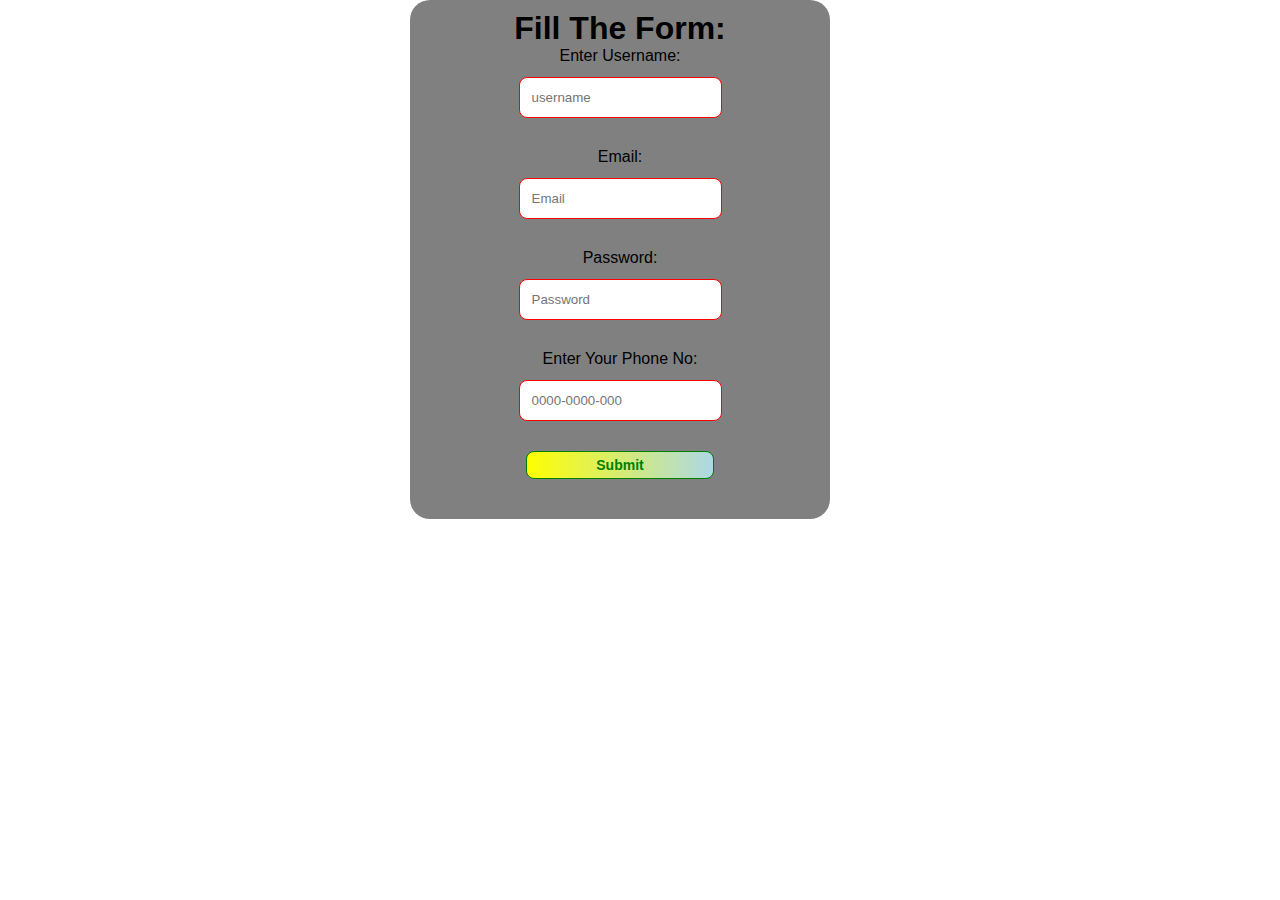
<file: index.html>
<!DOCTYPE html>
<html lang="en">
  <html>
    <head>
      <meta charset="UTF-8" />
      <meta http-equiv="X-UA-Compatible" content="IE=edge" />
      <meta name="viewport" content="width=device-width, initial-scale=1.0" />
      <title>Form</title>
      <link rel="shortcut icon" href="img/download.png" type="image/x-icon" />
      <script src="form.js"></script>
      <link rel="stylesheet" href="styles.css" />
      <style>
        @import url("https://fonts.cdnfonts.com/css/satoshi");
      </style>
    </head>
    <body>
      <div class="show-hide">
        <form onsubmit="submit1() ;return false"; >
          <div id="hide-show">
            <h1>Fill The Form:</h1>
            <div class="inputs name">
              <div class="username">
                <label for="username">Enter Username:</label>
                <input
                  type="text"
                  id="username"
                  placeholder="username"
                  required
                />
              </div>
              <div class="email name">
                <label for="email">Email:</label>
                <input type="Email" id="email" placeholder="Email" required />
              </div>
              <div class="password">
                <label for="password">Password:</label>
                <input
                  type="Password"
                  id="password"
                  placeholder="Password"
                  required
                />
              </div>
              <div class="phone name">
                <label for="phone">Enter Your Phone No:</label>
                <input
                  type="tel"
                  id="phone"
                  name="phone"
                  required
                  placeholder="0000-0000-000"
                />
              </div>
            </div>
            <div class="button">
              <button id="button" type="submit">Submit</button>
            </div>
          </div>
          <div class="popup">
            <div class="content">
              <p class="content-heading">Your form is submitted:</p>
              <p class="press">Press close to see entered data</p>
              <div class="button-close">
                <button id="close" onclick="closebtn()  " type="button">
                  Close
                </button>
              </div>
            </div>
          </div>
        </form>

        <br /><br />
        <br />
        <div id="your-data">
          <div class="username-input">
            <p class="entered-username">Your Username:</p>
            <span id="data"></span>
          </div>
          <div class="email-input">
            <p class="entered-email">Your Email:</p>
            <p class="email-show"></p>
          </div>
          <div class="password-input">
            <p class="entered-password">Your Password:</p>
            <p class="password-show"></p>
          </div>
          <div class="phone-input">
            <p class="entered-phone">Your Phone Number:</p>
            <p class="phone-show"></p>
          </div>
        </div>
      </div>
    </body>
  </html>
</html>
</file>
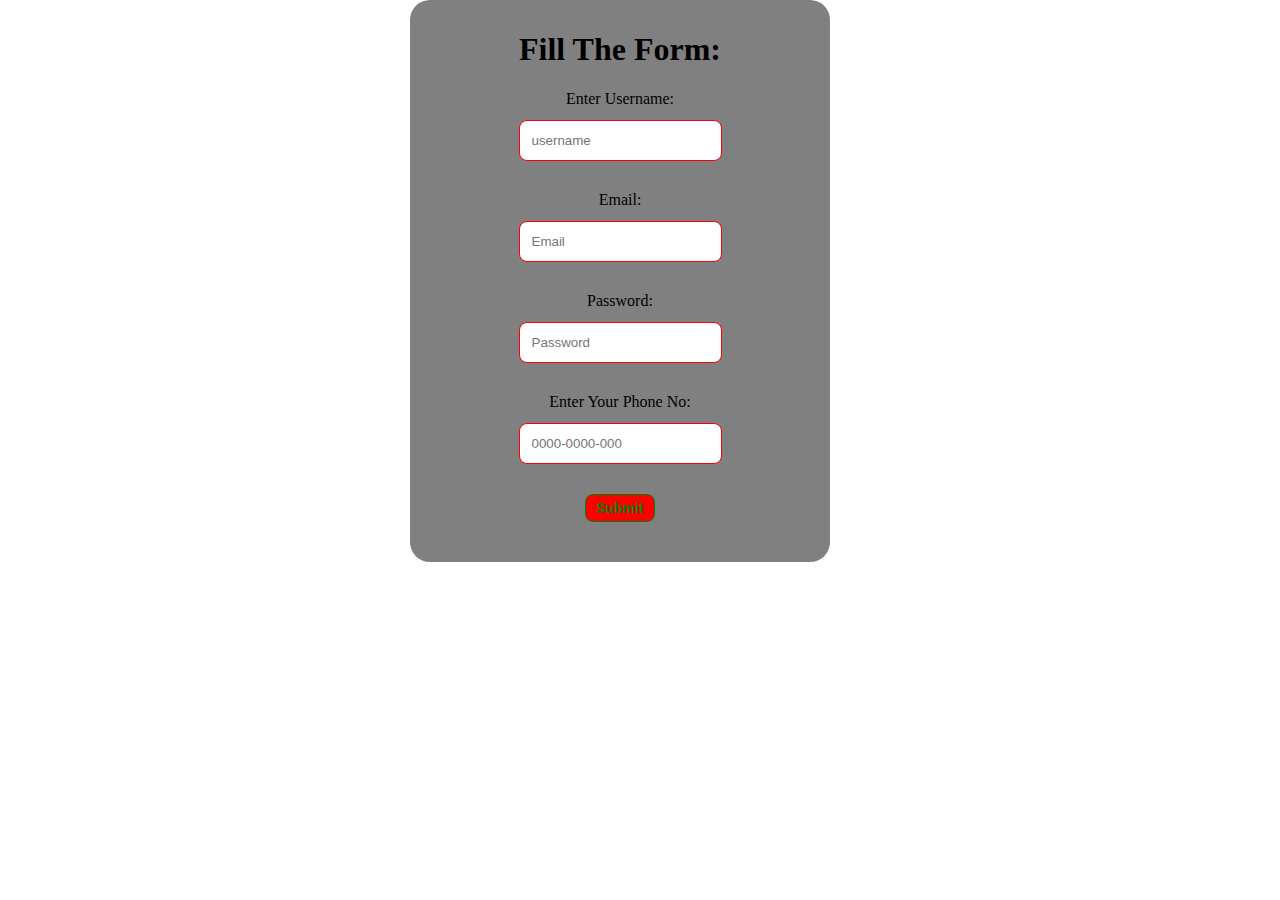
<file: test.html>
<!DOCTYPE html>
<html lang="en">
  <html>
    <head>
      <meta charset="UTF-8" />
      <meta http-equiv="X-UA-Compatible" content="IE=edge" />
      <meta name="viewport" content="width=device-width, initial-scale=1.0" />
      <title>Form</title>
      <link rel="shortcut icon" href="img/download.png" type="image/x-icon" />
      <script src="index.js"></script>
      <link rel="stylesheet" href="test.css" />
    </head>
    <body>
      <div class="show-hide">
        <form onsubmit="submit1() ;return false" ;>
          <div id="hide-show">
            <h1>Fill The Form:</h1>
            <div class="inputs">
              <div class="username">
                <label for="username">Enter Username:</label>
                <input
                  type="text"
                  id="username"
                  placeholder="username"
                  required
                />
              </div>
              <div class="email">
                <label for="email">Email:</label>
                <input type="Email" id="email" placeholder="Email" required />
              </div>
              <div class="password">
                <label for="password">Password:</label>
                <input
                  type="Password"
                  id="password"
                  placeholder="Password"
                  required
                />
              </div>
              <div class="phone">
                <label for="phone">Enter Your Phone No:</label>
                <input
                  type="tel"
                  id="phone"
                  name="phone"
                  required
                  placeholder="0000-0000-000"
                />
              </div>
            </div>
            <div class="button">
              <button id="button" type="submit">Submit</button>
            </div>
          </div>
          <div class="popup">
            <div class="content">
              <p class="content-heading">Your form is submitted:</p>
              <div class="button-close">
                <button id="close" onclick="closebtn()  " type="button">
                  Close
                </button>
              </div>
            </div>
          </div>
        </form>

        <br /><br />
        <br />
        <div id="your-data">
          <span id="data"></span>
          <p class="email-show"></p>
          <p class="password-show"></p>
          <p class="phone-show"></p>
        </div>
      </div>
    </body>
  </html>
</html>
</file>
<file: styles.css>
body {
  margin: 0;
  padding: 0%;
  font-family: "Satoshi", sans-serif;
}
* {
  margin: 0%;
  padding: 0%;
}
#hide-show {
  display: flex;
  flex-direction: column;
  width: 100%;
  max-width: 400px;
  min-width: 400px;
  height: 100%;
  /* margin-left: auto;
    margin-right: auto; */
  justify-content: center;
  background-color: gray;
  align-items: center;
  border-radius: 20px;
  padding: 10px;
}
#your-data {
  width: 100%;
  max-width: 400px;
  height: 100%;
  justify-content: center;
  background-color: gray;
  align-items: center;
  border-radius: 20px;
  padding: 10px;
  height: 100%;
  max-height: 500px;
  min-height: 500px;
  margin-top: 10px;
  /* margin: auto; */
  display: none;
}
.inputs {
  display: flex;
  flex-direction: column;
  gap: 30px;
}
.username {
  display: flex;
  flex-direction: column;
  align-items: center;
  gap: 12px;
}
#username {
  padding: 12px;
  border: 1px solid red;
  border-radius: 8px;
}
.email {
  display: flex;
  flex-direction: column;
  align-items: center;
  gap: 12px;
}
#email {
  padding: 12px;
  border: 1px solid red;
  border-radius: 8px;
}
.password {
  display: flex;
  flex-direction: column;
  align-items: center;
  gap: 12px;
}
#password {
  padding: 12px;
  border: 1px solid red;
  border-radius: 8px;
}
.phone {
  display: flex;
  flex-direction: column;
  align-items: center;
  gap: 12px;
}
#phone {
  padding: 12px;
  border: 1px solid red;
  border-radius: 8px;
}
.button {
  margin-top: 30px;
  margin-bottom: 30px;
}
#button {
  border-radius: 8px;
  color: green;
  font-size: 14px;
  font-weight: 700;
  border: 1px solid green;
  background: linear-gradient(to left, lightblue, yellow);
  cursor: pointer;
  padding: 5px 10px;
  transition: 0.5s;
  width: 100%;
  max-width: 188px;
  min-width: 188px;
}
#button:hover {
  background: linear-gradient(to left, yellow, lightblue);
  transition: 0.5s;
}
.popup {
  display: none;
  width: 100%;
}
.content {
  position: absolute;
  top: 60%;
  left: 42%;
  right: 0;
  bottom: 0;
  margin-top: -150px;
  display: flex;
  flex-direction: column;
  justify-content: center;
  align-items: center;
  background-color: white;
  width: 100%;
  max-width: 200px;
  height: 100%;
  gap: 15px;
  max-height: 150px;
  border-radius: 12px;
}
.press {
  width: 100%;
  font-size: 12px;
  display: flex;
  align-items: center;
  justify-content: center;
  color: red;
}
.content-heading {
  font-weight: bolder;
}
.button-close {
  display: flex;
  align-items: center;
  justify-content: center;
}
#close {
  background: yellow;
  cursor: pointer;
  padding: 5px 10px;
  transition: 0.5s;
  border-radius: 8px;
  border: 1px solid red;
  color: red;
}
#close:hover {
  background: red;
  cursor: pointer;
  padding: 5px 10px;
  transition: 0.5s;
  border-radius: 8px;
  border: 1px solid yellow;
  color: yellow;
}

.show-hide {
  display: flex;
  gap: 40px;
  justify-content: center;
  align-items: center;
  margin: auto;
  position: relative;
}
span {
  font-size: 20px;
  font-weight: bolder;
  color: blue;
  font-style: italic;
}
.email-input {
  display: flex;
  flex-direction: column;
  align-items: center;
  justify-content: center;
  padding-bottom: 30px;
  gap: 12px;
}
.password-input {
  display: flex;
  flex-direction: column;
  align-items: center;
  justify-content: center;
  padding-bottom: 30px;
  gap: 12px;
}
.phone-input {
  display: flex;
  flex-direction: column;
  align-items: center;
  justify-content: center;
  padding-bottom: 30px;
  gap: 12px;
}
.entered-username {
  font-size: larger;
  font-weight: bolder;
  color: white;
}
.entered-email {
  font-size: larger;
  font-weight: bolder;
  color: white;
}
.entered-password {
  font-size: larger;
  font-weight: bolder;
  color: white;
}
.entered-phone {
  font-size: larger;
  font-weight: bolder;
  color: white;
}
.username-input {
  display: flex;
  flex-direction: column;
  align-items: center;
  justify-content: center;
  padding-bottom: 30px;
  gap: 12px;
}
.email-show {
  font-size: 20px;
  font-weight: bolder;
  color: blue;
  font-style: italic;
}
.password-show {
  font-size: 20px;
  font-weight: bolder;
  color: blue;
  font-style: italic;
}
.phone-show {
  font-size: 20px;
  font-weight: bolder;
  color: blue;
  font-style: italic;
}
</file>
<file: test.css>
body{
    margin: 0;
    padding: 0%;
}
#hide-show{
    display: flex;
    flex-direction: column;
    width: 100%;
    max-width: 400px;
    min-width: 400px;
    height: 100%;
    /* margin-left: auto;
    margin-right: auto; */
    justify-content: center;
    background-color: gray;
    align-items: center;
    border-radius: 20px;
    padding: 10px;
}
#your-data{
    width: 100%;
    max-width: 400px;
    height: 100%;
    justify-content: center;
    background-color: gray;
    align-items: center;
    border-radius: 20px;
    padding: 10px;
    height: 100%;
    max-height: 562px;
    min-height: 562px;
    display: none;
}
.inputs{
    display: flex;
    flex-direction: column;
    gap: 30px;
}
.username{
    display: flex;
    flex-direction: column;
    align-items: center;
    gap: 12px;
}
#username{
    padding: 12px;
    border: 1px solid red;
    border-radius: 8px;
}
.email{
    display: flex;
    flex-direction: column;
    align-items: center;
    gap: 12px;
}
#email{
    padding: 12px;
    border: 1px solid red;
    border-radius: 8px;
}
.password{
    display: flex;
    flex-direction: column;
    align-items: center;
    gap: 12px;
}
#password{
    padding: 12px;
    border: 1px solid red;
    border-radius: 8px;
}
.phone{
    display: flex;
    flex-direction: column;
    align-items: center;
    gap: 12px;
}
#phone{
    padding: 12px;
    border: 1px solid red;
    border-radius: 8px;
}
.button{
    margin-top: 30px;
   margin-bottom: 30px;
}
#button{
    border-radius: 8px;
    color: green;
    font-size: 14px;
    font-weight: 700;
    border: 1px solid green;
    background: red;
    cursor: pointer;
    padding: 5px 10px;
    transition: 0.5s;
}
#button:hover{
    background-color: green;
    border: 1px solid red;
    color: red;
    transition: 0.5s;
}
.popup{
    display: none;
   width: 100%;
   height: 100%;
   z-index: 100;
}
.content{
    position: absolute;
    top: 60%;
    left: 42%;
    right: 0;
    bottom: 0;
    margin-top: -150px;
    display: flex;
    flex-direction: column;
    justify-content: center;
    align-items: center;
    background-color: white;
    width: 100%;
    max-width: 200px;
    height: 100%;
    max-height: 150px;
    border-radius: 12px;
}
.content-heading{
    font-weight: bolder;
}
.button-close{
    display: flex;
    align-items: center;
    justify-content: center;
   
}
#close{
    background: yellow;
    cursor: pointer;
    padding: 5px 10px;
    transition: 0.5s;
    border-radius: 8px;
    border: 1px solid red;
    color: red;
}
#close:hover{
    background: red;
    cursor: pointer;
    padding: 5px 10px;
    transition: 0.5s;
    border-radius: 8px;
    border: 1px solid yellow;
    color: yellow;
}
.show-data{
    display: flex;
    gap: 40px;
    background-color: orange;
    color: white;
    padding: 20px;
    border-radius: 8px;
    width: 100%;
    height: 100%;
    display: none;
    width: 100%;
    max-width: 400px;
    min-width: 400px;
    max-height: 542px;
    min-height: 542px;
}
.show-hide{
    display: flex;
    gap: 40px;
    justify-content: center;
    align-items: center;
    margin: auto;
    position: relative;
}
span{
    font-size: 20px;
    font-weight: bolder;
    color: white;
}
</file>
